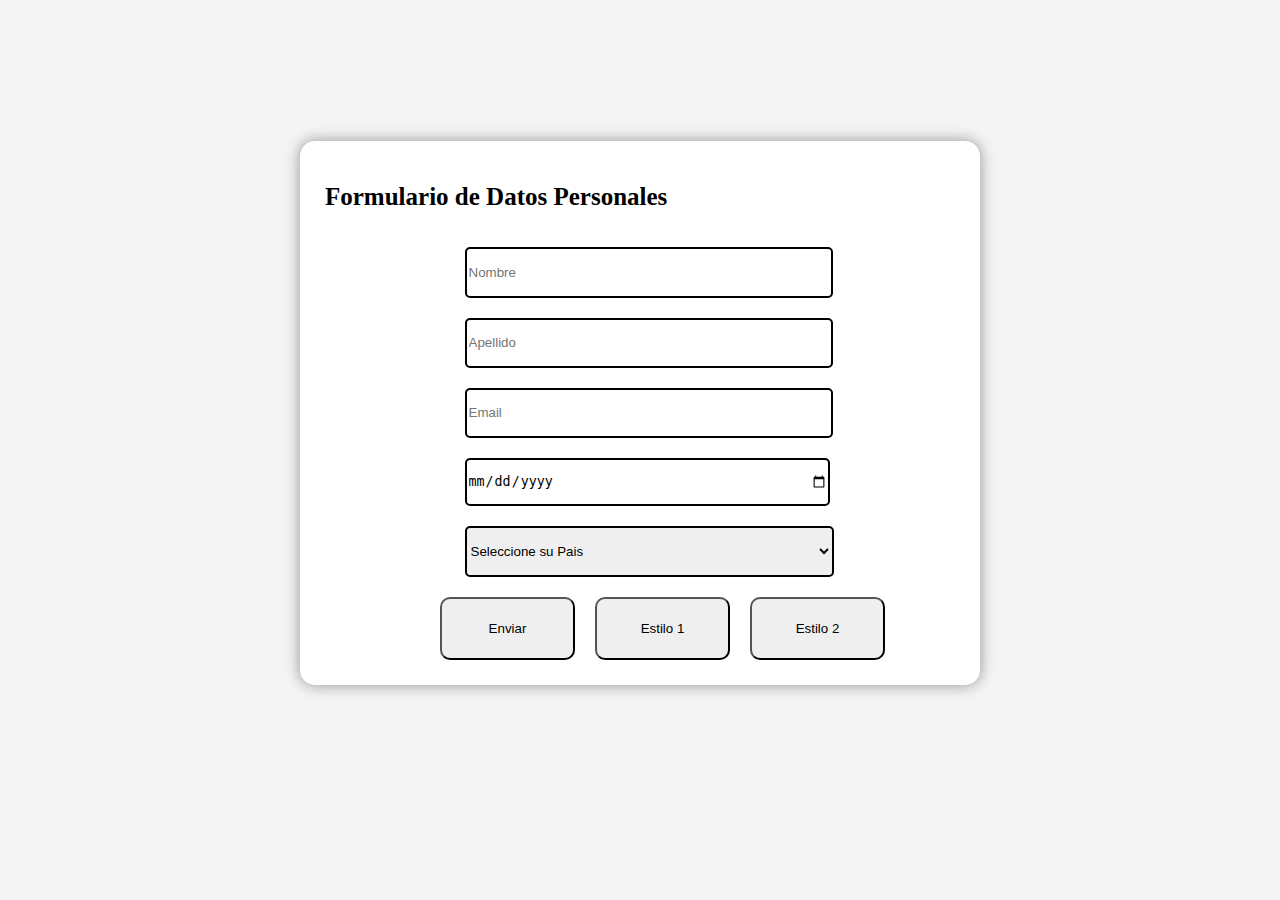
<file: Tarea5/Index.html>
<!DOCTYPE html>
<html lang="en">
<head>
    <meta charset="UTF-8">
    <meta name="viewport" content="width=device-width, initial-scale=1.0">
    <title>Tarea 5</title>
    <link href="https://cdn.jsdelivr.net/npm/bootstrap@5.0.2/dist/css/bootstrap.min.css" rel="stylesheet" integrity="sha384-EVSTQN3/azprG1Anm3QDgpJLIm9Nao0Yz1ztcQTwFspd3yD65VohhpuuCOmLASjC" crossorigin="anonymous">
    <link rel="stylesheet" href="Style.css">
</head>
<body class>
    <div class="container-fluid container">
        <h1 class="text-center mb-4">Formulario de Datos Personales</h1>
        <form id="form-data" action="" onsubmit="validarForm(event)">
            <div class="inputs">
                <div class="mb-3 seccion_inputs">
                    <input type="text"  id="nombre" name ="Nombre" placeholder="Nombre" required minlength="2" maxlength="40">
                </div>
                <div class="mb-3 seccion_inputs">
                    <input type="text" id="apellido" name ="Apellido" placeholder="Apellido" required minlength="2" maxlength="40">
                </div>
                <div class="mb-3 seccion_inputs">
                    <input type="email" id="email" name ="Email" placeholder="Email" required minlength="2" maxlength="60">
                </div>
                <div class="mb-3 seccion_inputs">
                    <input type="date" id="fecha" name ="Fecha" placeholder="Fecha" required min="1920-01-01">
                </div>
                <div class="mb-3 seccion_inputs">
                    <select name="pais" id="pais" required>
                        <option value disabled selected>Seleccione su Pais</option>
                        <option value="Argentina">Argentina</option>
                        <option value="Brasil">Brasil</option>
                        <option value="Bolivia">Bolivia</option>
                        <option value="Chile">Chile</option>
                        <option value="Paraguay">Paraguay</option>
                        <option value="Uruguay">Uruguay</option>
                        <option value="Otro">Otro</option>
                    </select>
                </div>
            </div>
            <div class="mb-3 container_buttons">
                <button type="submit" id="btn-submit" class="button_enviar">Enviar</button>
                <button type="button" id="btn-style1">Estilo 1</button>
                <button type="button" id="btn-style2">Estilo 2</button>
            </div>
        </form>
    </div>
    <script src="https://cdn.jsdelivr.net/npm/@popperjs/core@2.9.2/dist/umd/popper.min.js" integrity="sha384-IQsoLXl5PILFhosVNubq5LC7Qb9DXgDA9i+tQ8Zj3iwWAwPtgFTxbJ8NT4GN1R8p" crossorigin="anonymous"></script>
    <script src="https://cdn.jsdelivr.net/npm/bootstrap@5.0.2/dist/js/bootstrap.min.js" integrity="sha384-cVKIPhGWiC2Al4u+LWgxfKTRIcfu0JTxR+EQDz/bgldoEyl4H0zUF0QKbrJ0EcQF" crossorigin="anonymous"></script>
    <script src="Main.js"></script>
</body>
</html>
</file>
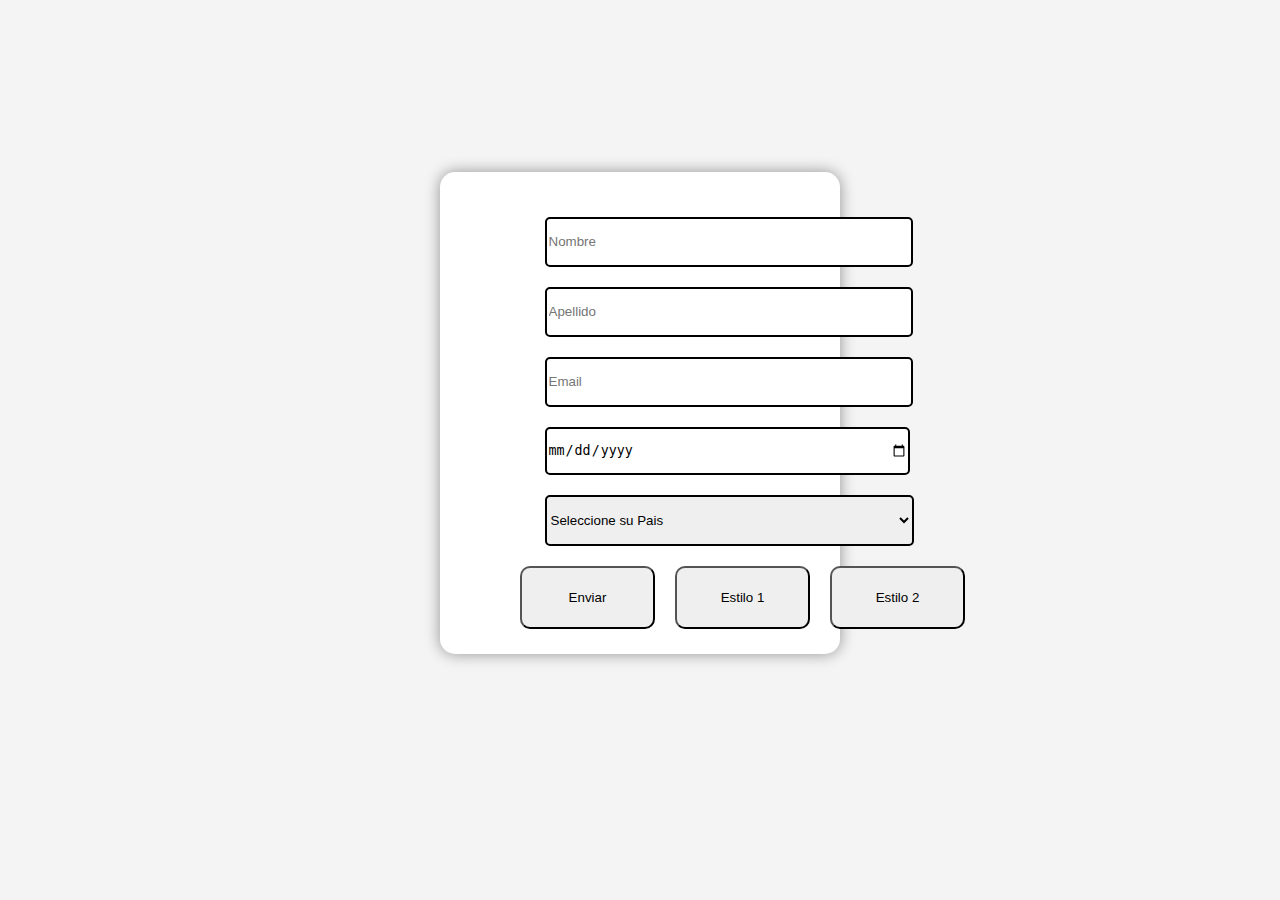
<file: Tarea Primer Clase/Tarea1.html>
<!-- Tarea 1: crear un formulario de datos personales con los campos; Nombre, Apellido, Email, Fecha de nacimiento, País de residencia, un botón de enviar y 1 o 2 botones más para cambio de estilo, sin recursos, solo HTML y CSS 
-->

<!DOCTYPE html>
<html lang="en">
<head>
    <meta charset="UTF-8">
    <meta name="viewport" content="width=device-width, initial-scale=1.0">
    <title>Tarea 1</title>
    <link rel="stylesheet" href="Style.css">
</head>
<body class>
    <div class="container">
        <form id="form-data" action="">
            <div class="inputs">
                <div class="seccion_inputs">
                    <input type="text" name ="Nombre" placeholder="Nombre" required>
                </div>
                <div class="seccion_inputs">
                    <input type="text" name ="Apellido" placeholder="Apellido" required>
                </div>
                <div class="seccion_inputs">
                    <input type="email" name ="Email" placeholder="Email" required>
                </div>
                <div class="seccion_inputs">
                    <input type="date" name ="Fecha" placeholder="Fecha" required min="1920-01-01" max="2025-03-25">
                </div>
                <div class="seccion_inputs">
                    <select name="pais" id="pais" required>
                        <option value disabled selected>Seleccione su Pais</option>
                        <option value="Argentina">Argentina</option>
                        <option value="Brasil">Brasil</option>
                        <option value="Bolivia">Bolivia</option>
                        <option value="Chile">Chile</option>
                        <option value="Paraguay">Paraguay</option>
                        <option value="Uruguay">Uruguay</option>
                        <option value="Otro">Otro</option>
                    </select>
                </div>
            </div>
            <div class="container_buttons">
                <button type="submit" id="btn-submit" class="button_enviar">Enviar</button>
                <button type="button" id="btn-style1">Estilo 1</button>
                <button type="button" id="btn-style2">Estilo 2</button>
            </div>
        </form>
    </div>

    <script src="Tarea1.js"></script>
</body>
</html>
</file>
<file: Tarea5/Style.css>
body{
    background-color: #f4f4f4;
    display: flex;
    justify-content: center;
    align-items: center;
    height: 90vh;
    
}
.container{
    /* display: flex; */
    background: white;
    padding: 25px;
    border-radius: 15px;
    box-shadow: 0 0 15px rgba(0, 0, 0, 0.4);
    width: 70vh;
    /* align-items: center */

}

h1{
    font-size: 25px;
}
form{
    display:flex;
    flex-direction: column;
    justify-content: center;
    align-items: center;
    margin-left: 2vh;

}

.seccion_inputs{
    margin-top: 20px;
}

input{
    width: 40vh;
    height: 4.9vh;
    border-radius: 5px;
    border:2px solid;
    
}

.container_buttons{
    display:flex;
    margin-top: 20px;
    margin-left: 3vh;
}
button{
    width: 15vh;
    height: 7vh;
    border-radius: 10px;
    margin-left: 10px;
    margin-right: 10px;
    cursor: pointer;
    transition: 0.3;
}

.seccion_inputs select{
    width: 41vh;
    height: 5.7vh;
    border-radius: 5px;
    border:2px solid;
}

.button-style{
    display: flex;
}

button:hover{
    transform:scale(1.07);
}


/* css para el nuevo estilo */
.dark-mode{
    background-color: #2a2a3a;
}
.dark-mode .container{
    border: 3px solid #1B03A3;
}
.dark-mode input{
    background-color: #3a3a4a;
    color: white;
    border:2px solid;
    border-color: #1B03A3;
}
.dark-mode select{
    background-color: #3a3a4a;
    color: white;
    border-color: #1B03A3;
}
.dark-mode button{
    background-color: #1B03A3;
    color:white;
    border:none;
}
.dark-mode h1{

    color: white;
    border-color: #1B03A3;
}
.dark-mode button:hover{
    background-color: #3923b3;
}

/* Seccion Media Query */
@media(max-width:1200px){
    button{
        font-size: 15px;
    }
}
</file>
<file: Tarea Primer Clase/Style.css>
body{
    background-color: #f4f4f4;
    display: flex;
    justify-content: center;
    align-items: center;
    height: 90vh;
    
}
.container{
    display: flex;
    background: white;
    padding: 25px;
    border-radius: 15px;
    box-shadow: 0 0 15px rgba(0, 0, 0, 0.4);
    width: 350px;
    align-items: center;

}

form{
    display:flex;
    flex-direction: column;
    justify-content: center;
    align-items: center;
    margin-left: 2vh;
}

.seccion_inputs{
    margin-top: 20px;
}

input{
    width: 40vh;
    height: 4.9vh;
    border-radius: 5px;
    border:2px solid;
    
}

.container_buttons{
    display:flex;
    margin-top: 20px;
    margin-left: 3vh;
}
button{
    width: 15vh;
    height: 7vh;
    border-radius: 10px;
    margin-left: 10px;
    margin-right: 10px;
    cursor: pointer;
    transition: 0.3;
}

.seccion_inputs select{
    width: 41vh;
    height: 5.7vh;
    border-radius: 5px;
    border:2px solid;
}

.button-style{
    display: flex;
}

button:hover{
    transform:scale(1.07);
}


/* css para el nuevo estilo */
.dark-mode{
    background-color: #2a2a3a;
}
.dark-mode .container{
    border: 3px solid #1B03A3;
}
.dark-mode input{
    background-color: #3a3a4a;
    color: white;
    border:2px solid;
    border-color: #1B03A3;
}
.dark-mode select{
    background-color: #3a3a4a;
    color: white;
    border-color: #1B03A3;
}
.dark-mode button{
    background-color: #1B03A3;
    color:white;
    border:none;
}

.dark-mode button:hover{
    background-color: #3923b3;
}
</file>
